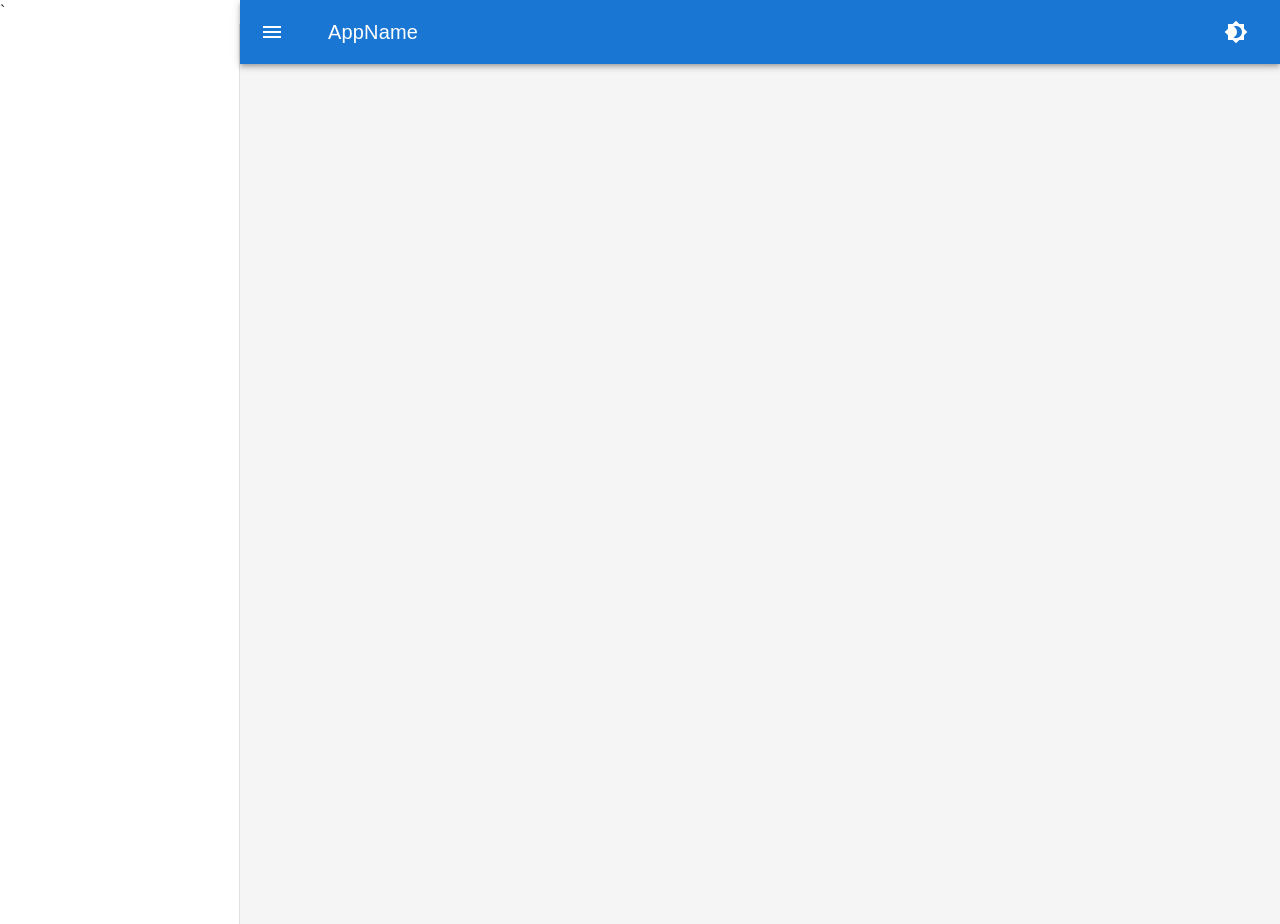
<file: index.html>
<!doctype html>
<html lang="en">
  <head>
    <meta charset="UTF-8" />
    <link rel="icon" type="image/svg+xml" href="/vite.svg" />
    <meta name="viewport" content="width=device-width, initial-scale=1.0" />
    <title>AppName</title>`
    <script type="module" crossorigin src="/assets/index-yq22Tfun.js"></script>
    <link rel="stylesheet" crossorigin href="/assets/index-7r_zEehR.css">
  </head>
  <body>
    <div id="root"></div>
  </body>
</html>
</file>
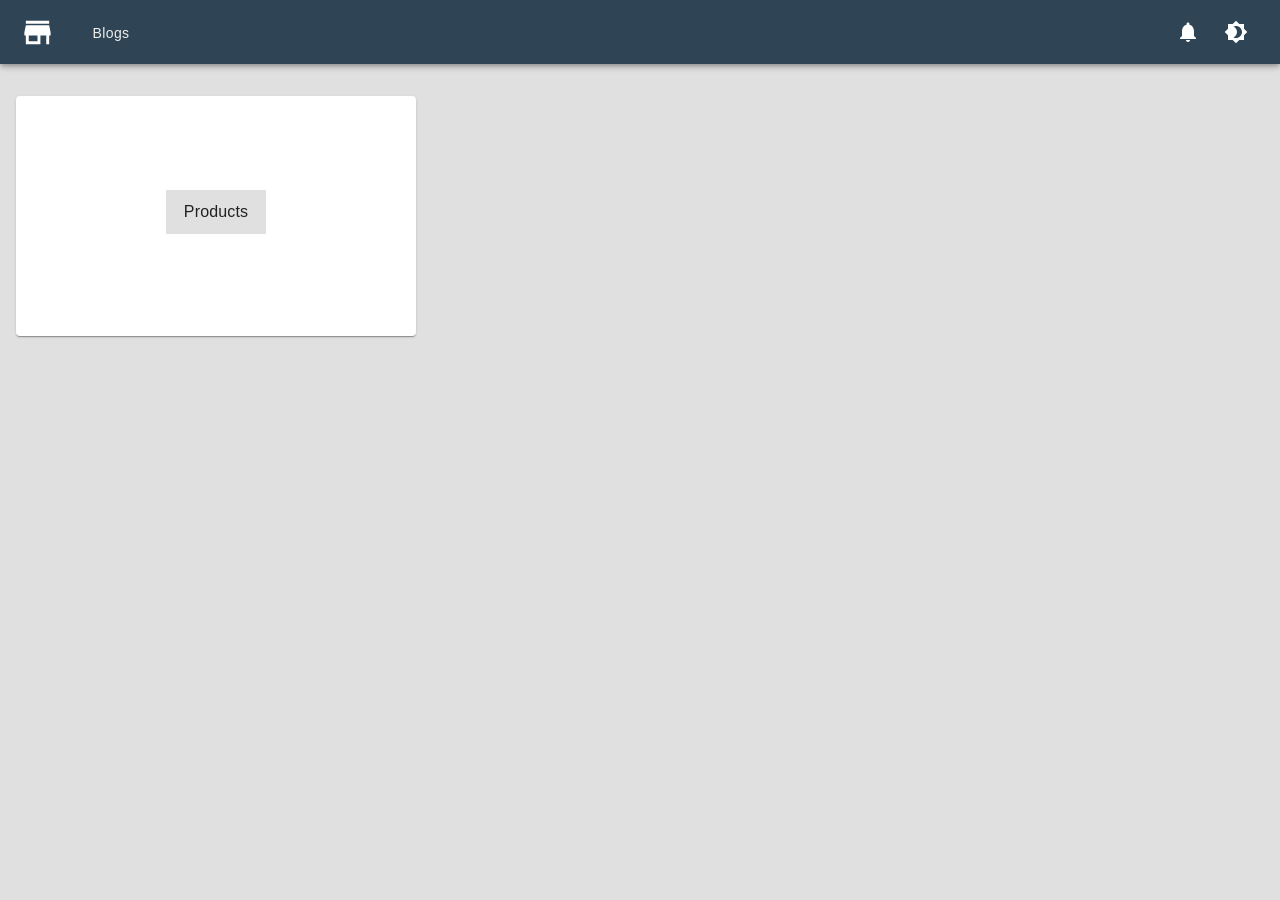
<file: blogs.html>
<!DOCTYPE html><html lang="en"><head><meta charSet="utf-8"/><title>Blogs</title><meta name="description" content="Generated by create next app"/><meta name="viewport" content="width=device-width, initial-scale=1"/><link rel="icon" href="/favicon.ico"/><meta name="next-head-count" content="5"/><style>
body{
display: block;
}
#globalLoader{
    position: fixed;
    z-index: 1700;
    top: 50%;
    left: 50%;
    transform: translate(-50%, -50%);
    background-color: #fff;
    display: flex;
    left: 0,
    right: 0;
    width: 100%;
    height: 100%;
    justify-content: center;
    align-items: center;
}
</style><link rel="preconnect" href="https://fonts.gstatic.com" crossorigin /><noscript data-n-css=""></noscript><script defer="" nomodule="" src="/_next/static/chunks/polyfills-78c92fac7aa8fdd8.js"></script><script src="/_next/static/chunks/webpack-c4acd79e87956a0e.js" defer=""></script><script src="/_next/static/chunks/framework-305cb810cde7afac.js" defer=""></script><script src="/_next/static/chunks/main-f21ffcaaeccf56c7.js" defer=""></script><script src="/_next/static/chunks/pages/_app-52d36d270c6d1651.js" defer=""></script><script src="/_next/static/chunks/734-041d8d401d6bed62.js" defer=""></script><script src="/_next/static/chunks/817-dc11a23a33139780.js" defer=""></script><script src="/_next/static/chunks/pages/blogs-8cb53a3d5d1cb9a6.js" defer=""></script><script src="/_next/static/PZVH2H4LfdlKvbFGDM7Et/_buildManifest.js" defer=""></script><script src="/_next/static/PZVH2H4LfdlKvbFGDM7Et/_ssgManifest.js" defer=""></script><style data-href="https://fonts.googleapis.com/icon?family=Material+Icons">@font-face{font-family:'Material Icons';font-style:normal;font-weight:400;src:url(https://fonts.gstatic.com/s/materialicons/v140/flUhRq6tzZclQEJ-Vdg-IuiaDsNa.woff) format('woff')}.material-icons{font-family:'Material Icons';font-weight:normal;font-style:normal;font-size:24px;line-height:1;letter-spacing:normal;text-transform:none;display:inline-block;white-space:nowrap;word-wrap:normal;direction:ltr;font-feature-settings:'liga'}@font-face{font-family:'Material Icons';font-style:normal;font-weight:400;src:url(https://fonts.gstatic.com/s/materialicons/v140/flUhRq6tzZclQEJ-Vdg-IuiaDsNcIhQ8tQ.woff2) format('woff2')}.material-icons{font-family:'Material Icons';font-weight:normal;font-style:normal;font-size:24px;line-height:1;letter-spacing:normal;text-transform:none;display:inline-block;white-space:nowrap;word-wrap:normal;direction:ltr;-webkit-font-feature-settings:'liga';-webkit-font-smoothing:antialiased}</style></head><body><div id="globalLoader"><div>Loading...</div></div><div id="__next"><div><style data-emotion="css-global o6gwfi">html{-webkit-font-smoothing:antialiased;-moz-osx-font-smoothing:grayscale;box-sizing:border-box;-webkit-text-size-adjust:100%;}*,*::before,*::after{box-sizing:inherit;}strong,b{font-weight:700;}body{margin:0;color:rgba(0, 0, 0, 0.87);font-family:"Roboto","Helvetica","Arial",sans-serif;font-weight:400;font-size:1rem;line-height:1.5;letter-spacing:0.00938em;background-color:#fff;}@media print{body{background-color:#fff;}}body::backdrop{background-color:#fff;}</style><style data-emotion="css o2g5ok">.css-o2g5ok{display:-webkit-box;display:-webkit-flex;display:-ms-flexbox;display:flex;-webkit-flex-direction:column;-ms-flex-direction:column;flex-direction:column;width:100%;box-sizing:border-box;-webkit-flex-shrink:0;-ms-flex-negative:0;flex-shrink:0;position:fixed;z-index:1100;top:0;left:auto;right:0;background-color:#2f4454;color:#fff;}@media print{.css-o2g5ok{position:absolute;}}</style><style data-emotion="css 100xfol">.css-100xfol{background-color:#fff;color:rgba(0, 0, 0, 0.87);-webkit-transition:box-shadow 300ms cubic-bezier(0.4, 0, 0.2, 1) 0ms;transition:box-shadow 300ms cubic-bezier(0.4, 0, 0.2, 1) 0ms;box-shadow:0px 2px 4px -1px rgba(0,0,0,0.2),0px 4px 5px 0px rgba(0,0,0,0.14),0px 1px 10px 0px rgba(0,0,0,0.12);display:-webkit-box;display:-webkit-flex;display:-ms-flexbox;display:flex;-webkit-flex-direction:column;-ms-flex-direction:column;flex-direction:column;width:100%;box-sizing:border-box;-webkit-flex-shrink:0;-ms-flex-negative:0;flex-shrink:0;position:fixed;z-index:1100;top:0;left:auto;right:0;background-color:#2f4454;color:#fff;}@media print{.css-100xfol{position:absolute;}}</style><header class="MuiPaper-root MuiPaper-elevation MuiPaper-elevation4 MuiAppBar-root MuiAppBar-colorPrimary MuiAppBar-positionFixed mui-fixed css-100xfol"><style data-emotion="css i6s8oy">.css-i6s8oy{position:relative;display:-webkit-box;display:-webkit-flex;display:-ms-flexbox;display:flex;-webkit-align-items:center;-webkit-box-align:center;-ms-flex-align:center;align-items:center;padding-left:16px;padding-right:16px;min-height:56px;}@media (min-width:600px){.css-i6s8oy{padding-left:24px;padding-right:24px;}}@media (min-width:0px){@media (orientation: landscape){.css-i6s8oy{min-height:48px;}}}@media (min-width:600px){.css-i6s8oy{min-height:64px;}}</style><div class="MuiToolbar-root MuiToolbar-gutters MuiToolbar-regular css-i6s8oy"><style data-emotion="css 147x205">.css-147x205{display:-webkit-box;display:-webkit-flex;display:-ms-flexbox;display:flex;width:100%;-webkit-box-pack:justify;-webkit-justify-content:space-between;justify-content:space-between;-webkit-align-items:center;-webkit-box-align:center;-ms-flex-align:center;align-items:center;}</style><div class="MuiBox-root css-147x205"><style data-emotion="css k008qs">.css-k008qs{display:-webkit-box;display:-webkit-flex;display:-ms-flexbox;display:flex;}</style><div class="MuiBox-root css-k008qs"><style data-emotion="css sfyx9i">.css-sfyx9i{text-align:center;-webkit-flex:0 0 auto;-ms-flex:0 0 auto;flex:0 0 auto;font-size:1.5rem;padding:8px;border-radius:50%;overflow:visible;color:rgba(0, 0, 0, 0.54);-webkit-transition:background-color 150ms cubic-bezier(0.4, 0, 0.2, 1) 0ms;transition:background-color 150ms cubic-bezier(0.4, 0, 0.2, 1) 0ms;margin-left:-12px;color:inherit;}.css-sfyx9i:hover{background-color:rgba(0, 0, 0, 0.04);}@media (hover: none){.css-sfyx9i:hover{background-color:transparent;}}.css-sfyx9i.Mui-disabled{background-color:transparent;color:rgba(0, 0, 0, 0.26);}</style><style data-emotion="css 1a1y772">.css-1a1y772{display:-webkit-inline-box;display:-webkit-inline-flex;display:-ms-inline-flexbox;display:inline-flex;-webkit-align-items:center;-webkit-box-align:center;-ms-flex-align:center;align-items:center;-webkit-box-pack:center;-ms-flex-pack:center;-webkit-justify-content:center;justify-content:center;position:relative;box-sizing:border-box;-webkit-tap-highlight-color:transparent;background-color:transparent;outline:0;border:0;margin:0;border-radius:0;padding:0;cursor:pointer;-webkit-user-select:none;-moz-user-select:none;-ms-user-select:none;user-select:none;vertical-align:middle;-moz-appearance:none;-webkit-appearance:none;-webkit-text-decoration:none;text-decoration:none;color:inherit;text-align:center;-webkit-flex:0 0 auto;-ms-flex:0 0 auto;flex:0 0 auto;font-size:1.5rem;padding:8px;border-radius:50%;overflow:visible;color:rgba(0, 0, 0, 0.54);-webkit-transition:background-color 150ms cubic-bezier(0.4, 0, 0.2, 1) 0ms;transition:background-color 150ms cubic-bezier(0.4, 0, 0.2, 1) 0ms;margin-left:-12px;color:inherit;}.css-1a1y772::-moz-focus-inner{border-style:none;}.css-1a1y772.Mui-disabled{pointer-events:none;cursor:default;}@media print{.css-1a1y772{-webkit-print-color-adjust:exact;color-adjust:exact;}}.css-1a1y772:hover{background-color:rgba(0, 0, 0, 0.04);}@media (hover: none){.css-1a1y772:hover{background-color:transparent;}}.css-1a1y772.Mui-disabled{background-color:transparent;color:rgba(0, 0, 0, 0.26);}</style><button class="MuiButtonBase-root MuiIconButton-root MuiIconButton-colorInherit MuiIconButton-edgeStart MuiIconButton-sizeMedium css-1a1y772" tabindex="0" type="button"><style data-emotion="css 6flbmm">.css-6flbmm{-webkit-user-select:none;-moz-user-select:none;-ms-user-select:none;user-select:none;width:1em;height:1em;display:inline-block;fill:currentColor;-webkit-flex-shrink:0;-ms-flex-negative:0;flex-shrink:0;-webkit-transition:fill 200ms cubic-bezier(0.4, 0, 0.2, 1) 0ms;transition:fill 200ms cubic-bezier(0.4, 0, 0.2, 1) 0ms;font-size:2.1875rem;}</style><svg class="MuiSvgIcon-root MuiSvgIcon-fontSizeLarge css-6flbmm" focusable="false" aria-hidden="true" viewBox="0 0 24 24" data-testid="StoreIcon"><path d="M20 4H4v2h16V4zm1 10v-2l-1-5H4l-1 5v2h1v6h10v-6h4v6h2v-6h1zm-9 4H6v-4h6v4z"></path></svg></button><style data-emotion="css d0uhtl">.css-d0uhtl{margin-left:16px;}</style><div class="MuiBox-root css-d0uhtl"><style data-emotion="css 1jatobk">.css-1jatobk{font-family:"Roboto","Helvetica","Arial",sans-serif;font-weight:500;font-size:0.875rem;line-height:1.75;letter-spacing:0.02857em;text-transform:uppercase;min-width:64px;padding:6px 8px;border-radius:4px;-webkit-transition:background-color 250ms cubic-bezier(0.4, 0, 0.2, 1) 0ms,box-shadow 250ms cubic-bezier(0.4, 0, 0.2, 1) 0ms,border-color 250ms cubic-bezier(0.4, 0, 0.2, 1) 0ms,color 250ms cubic-bezier(0.4, 0, 0.2, 1) 0ms;transition:background-color 250ms cubic-bezier(0.4, 0, 0.2, 1) 0ms,box-shadow 250ms cubic-bezier(0.4, 0, 0.2, 1) 0ms,border-color 250ms cubic-bezier(0.4, 0, 0.2, 1) 0ms,color 250ms cubic-bezier(0.4, 0, 0.2, 1) 0ms;color:#2f4454;margin-top:8px;text-transform:none;color:#eeeeee;}.css-1jatobk:hover{-webkit-text-decoration:none;text-decoration:none;background-color:rgba(47, 68, 84, 0.04);}@media (hover: none){.css-1jatobk:hover{background-color:transparent;}}.css-1jatobk.Mui-disabled{color:rgba(0, 0, 0, 0.26);}</style><style data-emotion="css 1oltk01">.css-1oltk01{display:-webkit-inline-box;display:-webkit-inline-flex;display:-ms-inline-flexbox;display:inline-flex;-webkit-align-items:center;-webkit-box-align:center;-ms-flex-align:center;align-items:center;-webkit-box-pack:center;-ms-flex-pack:center;-webkit-justify-content:center;justify-content:center;position:relative;box-sizing:border-box;-webkit-tap-highlight-color:transparent;background-color:transparent;outline:0;border:0;margin:0;border-radius:0;padding:0;cursor:pointer;-webkit-user-select:none;-moz-user-select:none;-ms-user-select:none;user-select:none;vertical-align:middle;-moz-appearance:none;-webkit-appearance:none;-webkit-text-decoration:none;text-decoration:none;color:inherit;font-family:"Roboto","Helvetica","Arial",sans-serif;font-weight:500;font-size:0.875rem;line-height:1.75;letter-spacing:0.02857em;text-transform:uppercase;min-width:64px;padding:6px 8px;border-radius:4px;-webkit-transition:background-color 250ms cubic-bezier(0.4, 0, 0.2, 1) 0ms,box-shadow 250ms cubic-bezier(0.4, 0, 0.2, 1) 0ms,border-color 250ms cubic-bezier(0.4, 0, 0.2, 1) 0ms,color 250ms cubic-bezier(0.4, 0, 0.2, 1) 0ms;transition:background-color 250ms cubic-bezier(0.4, 0, 0.2, 1) 0ms,box-shadow 250ms cubic-bezier(0.4, 0, 0.2, 1) 0ms,border-color 250ms cubic-bezier(0.4, 0, 0.2, 1) 0ms,color 250ms cubic-bezier(0.4, 0, 0.2, 1) 0ms;color:#2f4454;margin-top:8px;text-transform:none;color:#eeeeee;}.css-1oltk01::-moz-focus-inner{border-style:none;}.css-1oltk01.Mui-disabled{pointer-events:none;cursor:default;}@media print{.css-1oltk01{-webkit-print-color-adjust:exact;color-adjust:exact;}}.css-1oltk01:hover{-webkit-text-decoration:none;text-decoration:none;background-color:rgba(47, 68, 84, 0.04);}@media (hover: none){.css-1oltk01:hover{background-color:transparent;}}.css-1oltk01.Mui-disabled{color:rgba(0, 0, 0, 0.26);}</style><button class="MuiButtonBase-root MuiButton-root MuiButton-text MuiButton-textPrimary MuiButton-sizeMedium MuiButton-textSizeMedium MuiButton-root MuiButton-text MuiButton-textPrimary MuiButton-sizeMedium MuiButton-textSizeMedium css-1oltk01" tabindex="0" type="button">Blogs</button></div></div><div class="MuiBox-root css-0"><style data-emotion="css s0h87z">.css-s0h87z{text-align:center;-webkit-flex:0 0 auto;-ms-flex:0 0 auto;flex:0 0 auto;font-size:1.5rem;padding:8px;border-radius:50%;overflow:visible;color:rgba(0, 0, 0, 0.54);-webkit-transition:background-color 150ms cubic-bezier(0.4, 0, 0.2, 1) 0ms;transition:background-color 150ms cubic-bezier(0.4, 0, 0.2, 1) 0ms;color:inherit;}.css-s0h87z:hover{background-color:rgba(0, 0, 0, 0.04);}@media (hover: none){.css-s0h87z:hover{background-color:transparent;}}.css-s0h87z.Mui-disabled{background-color:transparent;color:rgba(0, 0, 0, 0.26);}</style><style data-emotion="css 1deacqj">.css-1deacqj{display:-webkit-inline-box;display:-webkit-inline-flex;display:-ms-inline-flexbox;display:inline-flex;-webkit-align-items:center;-webkit-box-align:center;-ms-flex-align:center;align-items:center;-webkit-box-pack:center;-ms-flex-pack:center;-webkit-justify-content:center;justify-content:center;position:relative;box-sizing:border-box;-webkit-tap-highlight-color:transparent;background-color:transparent;outline:0;border:0;margin:0;border-radius:0;padding:0;cursor:pointer;-webkit-user-select:none;-moz-user-select:none;-ms-user-select:none;user-select:none;vertical-align:middle;-moz-appearance:none;-webkit-appearance:none;-webkit-text-decoration:none;text-decoration:none;color:inherit;text-align:center;-webkit-flex:0 0 auto;-ms-flex:0 0 auto;flex:0 0 auto;font-size:1.5rem;padding:8px;border-radius:50%;overflow:visible;color:rgba(0, 0, 0, 0.54);-webkit-transition:background-color 150ms cubic-bezier(0.4, 0, 0.2, 1) 0ms;transition:background-color 150ms cubic-bezier(0.4, 0, 0.2, 1) 0ms;color:inherit;}.css-1deacqj::-moz-focus-inner{border-style:none;}.css-1deacqj.Mui-disabled{pointer-events:none;cursor:default;}@media print{.css-1deacqj{-webkit-print-color-adjust:exact;color-adjust:exact;}}.css-1deacqj:hover{background-color:rgba(0, 0, 0, 0.04);}@media (hover: none){.css-1deacqj:hover{background-color:transparent;}}.css-1deacqj.Mui-disabled{background-color:transparent;color:rgba(0, 0, 0, 0.26);}</style><button class="MuiButtonBase-root MuiIconButton-root MuiIconButton-colorInherit MuiIconButton-sizeMedium css-1deacqj" tabindex="0" type="button"><style data-emotion="css 1rzb3uu">.css-1rzb3uu{position:relative;display:-webkit-inline-box;display:-webkit-inline-flex;display:-ms-inline-flexbox;display:inline-flex;vertical-align:middle;-webkit-flex-shrink:0;-ms-flex-negative:0;flex-shrink:0;}</style><span class="MuiBadge-root css-1rzb3uu"><style data-emotion="css vubbuv">.css-vubbuv{-webkit-user-select:none;-moz-user-select:none;-ms-user-select:none;user-select:none;width:1em;height:1em;display:inline-block;fill:currentColor;-webkit-flex-shrink:0;-ms-flex-negative:0;flex-shrink:0;-webkit-transition:fill 200ms cubic-bezier(0.4, 0, 0.2, 1) 0ms;transition:fill 200ms cubic-bezier(0.4, 0, 0.2, 1) 0ms;font-size:1.5rem;}</style><svg class="MuiSvgIcon-root MuiSvgIcon-fontSizeMedium css-vubbuv" focusable="false" aria-hidden="true" viewBox="0 0 24 24" data-testid="NotificationsIcon"><path d="M12 22c1.1 0 2-.9 2-2h-4c0 1.1.89 2 2 2zm6-6v-5c0-3.07-1.64-5.64-4.5-6.32V4c0-.83-.67-1.5-1.5-1.5s-1.5.67-1.5 1.5v.68C7.63 5.36 6 7.92 6 11v5l-2 2v1h16v-1l-2-2z"></path></svg><style data-emotion="css 1aociv6">.css-1aociv6{display:-webkit-box;display:-webkit-flex;display:-ms-flexbox;display:flex;-webkit-flex-direction:row;-ms-flex-direction:row;flex-direction:row;-webkit-box-flex-wrap:wrap;-webkit-flex-wrap:wrap;-ms-flex-wrap:wrap;flex-wrap:wrap;-webkit-box-pack:center;-ms-flex-pack:center;-webkit-justify-content:center;justify-content:center;-webkit-align-content:center;-ms-flex-line-pack:center;align-content:center;-webkit-align-items:center;-webkit-box-align:center;-ms-flex-align:center;align-items:center;position:absolute;box-sizing:border-box;font-family:"Roboto","Helvetica","Arial",sans-serif;font-weight:500;font-size:0.75rem;min-width:20px;line-height:1;padding:0 6px;height:20px;border-radius:10px;z-index:1;-webkit-transition:-webkit-transform 195ms cubic-bezier(0.4, 0, 0.2, 1) 0ms;transition:transform 195ms cubic-bezier(0.4, 0, 0.2, 1) 0ms;background-color:#A3B4A2;color:rgba(0, 0, 0, 0.87);top:0;right:0;-webkit-transform:scale(1) translate(50%, -50%);-moz-transform:scale(1) translate(50%, -50%);-ms-transform:scale(1) translate(50%, -50%);transform:scale(1) translate(50%, -50%);transform-origin:100% 0%;}.css-1aociv6.MuiBadge-invisible{-webkit-transform:scale(0) translate(50%, -50%);-moz-transform:scale(0) translate(50%, -50%);-ms-transform:scale(0) translate(50%, -50%);transform:scale(0) translate(50%, -50%);}</style><span class="MuiBadge-badge MuiBadge-standard MuiBadge-invisible MuiBadge-anchorOriginTopRight MuiBadge-anchorOriginTopRightRectangular MuiBadge-overlapRectangular MuiBadge-colorSecondary css-1aociv6"></span></span></button><style data-emotion="css 1nfgmve">.css-1nfgmve{text-align:center;-webkit-flex:0 0 auto;-ms-flex:0 0 auto;flex:0 0 auto;font-size:1.5rem;padding:8px;border-radius:50%;overflow:visible;color:rgba(0, 0, 0, 0.54);-webkit-transition:background-color 150ms cubic-bezier(0.4, 0, 0.2, 1) 0ms;transition:background-color 150ms cubic-bezier(0.4, 0, 0.2, 1) 0ms;color:inherit;margin-left:8px;}.css-1nfgmve:hover{background-color:rgba(0, 0, 0, 0.04);}@media (hover: none){.css-1nfgmve:hover{background-color:transparent;}}.css-1nfgmve.Mui-disabled{background-color:transparent;color:rgba(0, 0, 0, 0.26);}</style><style data-emotion="css dk8gmz">.css-dk8gmz{display:-webkit-inline-box;display:-webkit-inline-flex;display:-ms-inline-flexbox;display:inline-flex;-webkit-align-items:center;-webkit-box-align:center;-ms-flex-align:center;align-items:center;-webkit-box-pack:center;-ms-flex-pack:center;-webkit-justify-content:center;justify-content:center;position:relative;box-sizing:border-box;-webkit-tap-highlight-color:transparent;background-color:transparent;outline:0;border:0;margin:0;border-radius:0;padding:0;cursor:pointer;-webkit-user-select:none;-moz-user-select:none;-ms-user-select:none;user-select:none;vertical-align:middle;-moz-appearance:none;-webkit-appearance:none;-webkit-text-decoration:none;text-decoration:none;color:inherit;text-align:center;-webkit-flex:0 0 auto;-ms-flex:0 0 auto;flex:0 0 auto;font-size:1.5rem;padding:8px;border-radius:50%;overflow:visible;color:rgba(0, 0, 0, 0.54);-webkit-transition:background-color 150ms cubic-bezier(0.4, 0, 0.2, 1) 0ms;transition:background-color 150ms cubic-bezier(0.4, 0, 0.2, 1) 0ms;color:inherit;margin-left:8px;}.css-dk8gmz::-moz-focus-inner{border-style:none;}.css-dk8gmz.Mui-disabled{pointer-events:none;cursor:default;}@media print{.css-dk8gmz{-webkit-print-color-adjust:exact;color-adjust:exact;}}.css-dk8gmz:hover{background-color:rgba(0, 0, 0, 0.04);}@media (hover: none){.css-dk8gmz:hover{background-color:transparent;}}.css-dk8gmz.Mui-disabled{background-color:transparent;color:rgba(0, 0, 0, 0.26);}</style><button class="MuiButtonBase-root MuiIconButton-root MuiIconButton-colorInherit MuiIconButton-sizeMedium css-dk8gmz" tabindex="0" type="button"><svg class="MuiSvgIcon-root MuiSvgIcon-fontSizeMedium css-vubbuv" focusable="false" aria-hidden="true" viewBox="0 0 24 24" data-testid="Brightness4Icon"><path d="M20 8.69V4h-4.69L12 .69 8.69 4H4v4.69L.69 12 4 15.31V20h4.69L12 23.31 15.31 20H20v-4.69L23.31 12 20 8.69zM12 18c-.89 0-1.74-.2-2.5-.55C11.56 16.5 13 14.42 13 12s-1.44-4.5-3.5-5.45C10.26 6.2 11.11 6 12 6c3.31 0 6 2.69 6 6s-2.69 6-6 6z"></path></svg></button></div></div></div></header><main><style data-emotion="css k008qs">.css-k008qs{display:-webkit-box;display:-webkit-flex;display:-ms-flexbox;display:flex;}</style><div class="MuiBox-root css-k008qs"><style data-emotion="css iuzlk1">.css-iuzlk1{background-color:#e0e0e0;width:100%;min-height:100vh;}</style><div class="MuiBox-root css-iuzlk1"><style data-emotion="css i6s8oy">.css-i6s8oy{position:relative;display:-webkit-box;display:-webkit-flex;display:-ms-flexbox;display:flex;-webkit-align-items:center;-webkit-box-align:center;-ms-flex-align:center;align-items:center;padding-left:16px;padding-right:16px;min-height:56px;}@media (min-width:600px){.css-i6s8oy{padding-left:24px;padding-right:24px;}}@media (min-width:0px){@media (orientation: landscape){.css-i6s8oy{min-height:48px;}}}@media (min-width:600px){.css-i6s8oy{min-height:64px;}}</style><div class="MuiToolbar-root MuiToolbar-gutters MuiToolbar-regular css-i6s8oy"></div><style data-emotion="css 1c5ij41">.css-1c5ij41{margin:16px;}</style><div class="MuiBox-root css-1c5ij41"><style data-emotion="css m4d2dy">.css-m4d2dy{box-sizing:border-box;display:-webkit-box;display:-webkit-flex;display:-ms-flexbox;display:flex;-webkit-box-flex-wrap:wrap;-webkit-flex-wrap:wrap;-ms-flex-wrap:wrap;flex-wrap:wrap;width:100%;-webkit-flex-direction:row;-ms-flex-direction:row;flex-direction:row;}@media (min-width:600px){.css-m4d2dy{margin-top:-16px;}.css-m4d2dy>.MuiGrid-item{padding-top:16px;}}@media (min-width:900px){.css-m4d2dy{margin-top:-24px;}.css-m4d2dy>.MuiGrid-item{padding-top:24px;}}@media (min-width:1536px){.css-m4d2dy{margin-top:-16px;}.css-m4d2dy>.MuiGrid-item{padding-top:16px;}}@media (min-width:600px){.css-m4d2dy{width:calc(100% + 16px);margin-left:-16px;}.css-m4d2dy>.MuiGrid-item{padding-left:16px;}}@media (min-width:900px){.css-m4d2dy{width:calc(100% + 24px);margin-left:-24px;}.css-m4d2dy>.MuiGrid-item{padding-left:24px;}}@media (min-width:1536px){.css-m4d2dy{width:calc(100% + 16px);margin-left:-16px;}.css-m4d2dy>.MuiGrid-item{padding-left:16px;}}@media (min-width:0px){.css-m4d2dy{display:-webkit-box;display:-webkit-flex;display:-ms-flexbox;display:flex;}}@media (min-width:600px){.css-m4d2dy{display:-webkit-box;display:-webkit-flex;display:-ms-flexbox;display:flex;}}</style><div class="MuiGrid-root MuiGrid-container MuiGrid-spacing-sm-2 MuiGrid-spacing-md-3 MuiGrid-spacing-xl-2 css-m4d2dy"><style data-emotion="css 1w92nv3">.css-1w92nv3{box-sizing:border-box;margin:0;-webkit-flex-direction:row;-ms-flex-direction:row;flex-direction:row;margin-top:16px;}@media (min-width:600px){.css-1w92nv3{-webkit-flex-basis:50%;-ms-flex-preferred-size:50%;flex-basis:50%;-webkit-box-flex:0;-webkit-flex-grow:0;-ms-flex-positive:0;flex-grow:0;max-width:50%;}}@media (min-width:900px){.css-1w92nv3{-webkit-flex-basis:33.333333%;-ms-flex-preferred-size:33.333333%;flex-basis:33.333333%;-webkit-box-flex:0;-webkit-flex-grow:0;-ms-flex-positive:0;flex-grow:0;max-width:33.333333%;}}@media (min-width:1536px){.css-1w92nv3{-webkit-flex-basis:16.666667%;-ms-flex-preferred-size:16.666667%;flex-basis:16.666667%;-webkit-box-flex:0;-webkit-flex-grow:0;-ms-flex-positive:0;flex-grow:0;max-width:16.666667%;}}</style><div class="MuiGrid-root MuiGrid-item MuiGrid-grid-sm-6 MuiGrid-grid-md-4 MuiGrid-grid-xl-2 css-1w92nv3"><style data-emotion="css i6bazn">.css-i6bazn{overflow:hidden;}</style><style data-emotion="css s18byi">.css-s18byi{background-color:#fff;color:rgba(0, 0, 0, 0.87);-webkit-transition:box-shadow 300ms cubic-bezier(0.4, 0, 0.2, 1) 0ms;transition:box-shadow 300ms cubic-bezier(0.4, 0, 0.2, 1) 0ms;border-radius:4px;box-shadow:0px 2px 1px -1px rgba(0,0,0,0.2),0px 1px 1px 0px rgba(0,0,0,0.14),0px 1px 3px 0px rgba(0,0,0,0.12);overflow:hidden;}</style><div class="MuiPaper-root MuiPaper-elevation MuiPaper-rounded MuiPaper-elevation1 MuiCard-root css-s18byi"><style data-emotion="css 14dya8t">.css-14dya8t{padding:16px;min-height:180px;}.css-14dya8t:last-child{padding-bottom:24px;}</style><div class="MuiCardContent-root css-14dya8t"><style data-emotion="css jdn6b5">.css-jdn6b5{min-width:300px;display:-webkit-box;display:-webkit-flex;display:-ms-flexbox;display:flex;-webkit-box-pack:center;-ms-flex-pack:center;-webkit-justify-content:center;justify-content:center;-webkit-align-items:center;-webkit-box-align:center;-ms-flex-align:center;align-items:center;min-height:200px;}</style><div class="MuiBox-root css-jdn6b5"><a style="background-color:#e0e0e0;color:#212121;cursor:pointer;padding:10px;width:100px;text-align:center;text-decoration:none" href="/blogs/products">Products</a></div></div></div></div></div></div></div></div></main></div></div><script id="__NEXT_DATA__" type="application/json">{"props":{"pageProps":{}},"page":"/blogs","query":{},"buildId":"PZVH2H4LfdlKvbFGDM7Et","nextExport":true,"autoExport":true,"isFallback":false,"scriptLoader":[]}</script></body></html>
</file>
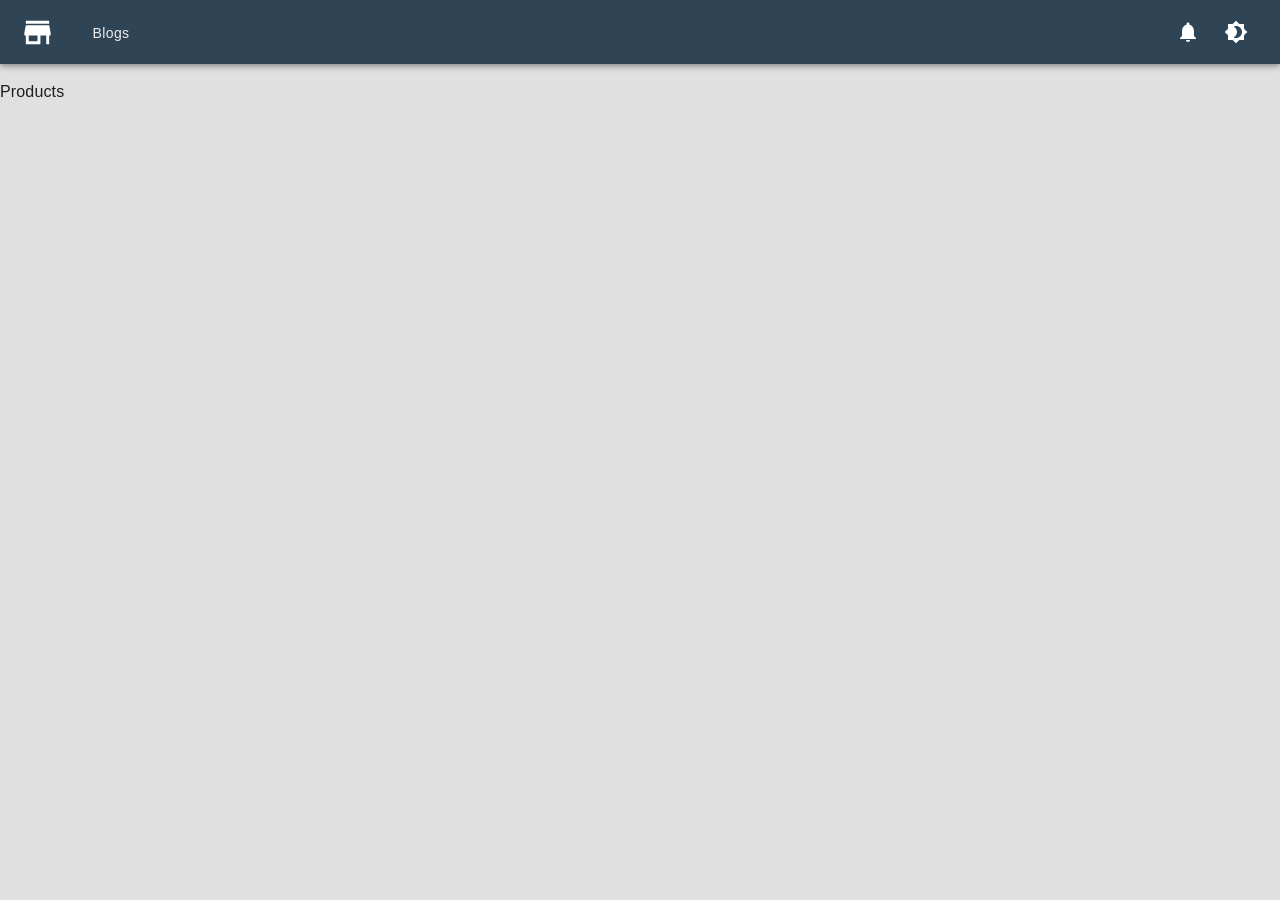
<file: blogs/products.html>
<!DOCTYPE html><html lang="en"><head><meta charSet="utf-8"/><title>Products</title><meta name="description" content="Generated by create next app"/><meta name="viewport" content="width=device-width, initial-scale=1"/><link rel="icon" href="/favicon.ico"/><meta name="next-head-count" content="5"/><style>
body{
display: block;
}
#globalLoader{
    position: fixed;
    z-index: 1700;
    top: 50%;
    left: 50%;
    transform: translate(-50%, -50%);
    background-color: #fff;
    display: flex;
    left: 0,
    right: 0;
    width: 100%;
    height: 100%;
    justify-content: center;
    align-items: center;
}
</style><link rel="preconnect" href="https://fonts.gstatic.com" crossorigin /><noscript data-n-css=""></noscript><script defer="" nomodule="" src="/_next/static/chunks/polyfills-78c92fac7aa8fdd8.js"></script><script src="/_next/static/chunks/webpack-c4acd79e87956a0e.js" defer=""></script><script src="/_next/static/chunks/framework-305cb810cde7afac.js" defer=""></script><script src="/_next/static/chunks/main-f21ffcaaeccf56c7.js" defer=""></script><script src="/_next/static/chunks/pages/_app-52d36d270c6d1651.js" defer=""></script><script src="/_next/static/chunks/734-041d8d401d6bed62.js" defer=""></script><script src="/_next/static/chunks/pages/blogs/products-1a70632e1a4fa838.js" defer=""></script><script src="/_next/static/PZVH2H4LfdlKvbFGDM7Et/_buildManifest.js" defer=""></script><script src="/_next/static/PZVH2H4LfdlKvbFGDM7Et/_ssgManifest.js" defer=""></script><style data-href="https://fonts.googleapis.com/icon?family=Material+Icons">@font-face{font-family:'Material Icons';font-style:normal;font-weight:400;src:url(https://fonts.gstatic.com/s/materialicons/v140/flUhRq6tzZclQEJ-Vdg-IuiaDsNa.woff) format('woff')}.material-icons{font-family:'Material Icons';font-weight:normal;font-style:normal;font-size:24px;line-height:1;letter-spacing:normal;text-transform:none;display:inline-block;white-space:nowrap;word-wrap:normal;direction:ltr;font-feature-settings:'liga'}@font-face{font-family:'Material Icons';font-style:normal;font-weight:400;src:url(https://fonts.gstatic.com/s/materialicons/v140/flUhRq6tzZclQEJ-Vdg-IuiaDsNcIhQ8tQ.woff2) format('woff2')}.material-icons{font-family:'Material Icons';font-weight:normal;font-style:normal;font-size:24px;line-height:1;letter-spacing:normal;text-transform:none;display:inline-block;white-space:nowrap;word-wrap:normal;direction:ltr;-webkit-font-feature-settings:'liga';-webkit-font-smoothing:antialiased}</style></head><body><div id="globalLoader"><div>Loading...</div></div><div id="__next"><div><style data-emotion="css-global o6gwfi">html{-webkit-font-smoothing:antialiased;-moz-osx-font-smoothing:grayscale;box-sizing:border-box;-webkit-text-size-adjust:100%;}*,*::before,*::after{box-sizing:inherit;}strong,b{font-weight:700;}body{margin:0;color:rgba(0, 0, 0, 0.87);font-family:"Roboto","Helvetica","Arial",sans-serif;font-weight:400;font-size:1rem;line-height:1.5;letter-spacing:0.00938em;background-color:#fff;}@media print{body{background-color:#fff;}}body::backdrop{background-color:#fff;}</style><style data-emotion="css o2g5ok">.css-o2g5ok{display:-webkit-box;display:-webkit-flex;display:-ms-flexbox;display:flex;-webkit-flex-direction:column;-ms-flex-direction:column;flex-direction:column;width:100%;box-sizing:border-box;-webkit-flex-shrink:0;-ms-flex-negative:0;flex-shrink:0;position:fixed;z-index:1100;top:0;left:auto;right:0;background-color:#2f4454;color:#fff;}@media print{.css-o2g5ok{position:absolute;}}</style><style data-emotion="css 100xfol">.css-100xfol{background-color:#fff;color:rgba(0, 0, 0, 0.87);-webkit-transition:box-shadow 300ms cubic-bezier(0.4, 0, 0.2, 1) 0ms;transition:box-shadow 300ms cubic-bezier(0.4, 0, 0.2, 1) 0ms;box-shadow:0px 2px 4px -1px rgba(0,0,0,0.2),0px 4px 5px 0px rgba(0,0,0,0.14),0px 1px 10px 0px rgba(0,0,0,0.12);display:-webkit-box;display:-webkit-flex;display:-ms-flexbox;display:flex;-webkit-flex-direction:column;-ms-flex-direction:column;flex-direction:column;width:100%;box-sizing:border-box;-webkit-flex-shrink:0;-ms-flex-negative:0;flex-shrink:0;position:fixed;z-index:1100;top:0;left:auto;right:0;background-color:#2f4454;color:#fff;}@media print{.css-100xfol{position:absolute;}}</style><header class="MuiPaper-root MuiPaper-elevation MuiPaper-elevation4 MuiAppBar-root MuiAppBar-colorPrimary MuiAppBar-positionFixed mui-fixed css-100xfol"><style data-emotion="css i6s8oy">.css-i6s8oy{position:relative;display:-webkit-box;display:-webkit-flex;display:-ms-flexbox;display:flex;-webkit-align-items:center;-webkit-box-align:center;-ms-flex-align:center;align-items:center;padding-left:16px;padding-right:16px;min-height:56px;}@media (min-width:600px){.css-i6s8oy{padding-left:24px;padding-right:24px;}}@media (min-width:0px){@media (orientation: landscape){.css-i6s8oy{min-height:48px;}}}@media (min-width:600px){.css-i6s8oy{min-height:64px;}}</style><div class="MuiToolbar-root MuiToolbar-gutters MuiToolbar-regular css-i6s8oy"><style data-emotion="css 147x205">.css-147x205{display:-webkit-box;display:-webkit-flex;display:-ms-flexbox;display:flex;width:100%;-webkit-box-pack:justify;-webkit-justify-content:space-between;justify-content:space-between;-webkit-align-items:center;-webkit-box-align:center;-ms-flex-align:center;align-items:center;}</style><div class="MuiBox-root css-147x205"><style data-emotion="css k008qs">.css-k008qs{display:-webkit-box;display:-webkit-flex;display:-ms-flexbox;display:flex;}</style><div class="MuiBox-root css-k008qs"><style data-emotion="css sfyx9i">.css-sfyx9i{text-align:center;-webkit-flex:0 0 auto;-ms-flex:0 0 auto;flex:0 0 auto;font-size:1.5rem;padding:8px;border-radius:50%;overflow:visible;color:rgba(0, 0, 0, 0.54);-webkit-transition:background-color 150ms cubic-bezier(0.4, 0, 0.2, 1) 0ms;transition:background-color 150ms cubic-bezier(0.4, 0, 0.2, 1) 0ms;margin-left:-12px;color:inherit;}.css-sfyx9i:hover{background-color:rgba(0, 0, 0, 0.04);}@media (hover: none){.css-sfyx9i:hover{background-color:transparent;}}.css-sfyx9i.Mui-disabled{background-color:transparent;color:rgba(0, 0, 0, 0.26);}</style><style data-emotion="css 1a1y772">.css-1a1y772{display:-webkit-inline-box;display:-webkit-inline-flex;display:-ms-inline-flexbox;display:inline-flex;-webkit-align-items:center;-webkit-box-align:center;-ms-flex-align:center;align-items:center;-webkit-box-pack:center;-ms-flex-pack:center;-webkit-justify-content:center;justify-content:center;position:relative;box-sizing:border-box;-webkit-tap-highlight-color:transparent;background-color:transparent;outline:0;border:0;margin:0;border-radius:0;padding:0;cursor:pointer;-webkit-user-select:none;-moz-user-select:none;-ms-user-select:none;user-select:none;vertical-align:middle;-moz-appearance:none;-webkit-appearance:none;-webkit-text-decoration:none;text-decoration:none;color:inherit;text-align:center;-webkit-flex:0 0 auto;-ms-flex:0 0 auto;flex:0 0 auto;font-size:1.5rem;padding:8px;border-radius:50%;overflow:visible;color:rgba(0, 0, 0, 0.54);-webkit-transition:background-color 150ms cubic-bezier(0.4, 0, 0.2, 1) 0ms;transition:background-color 150ms cubic-bezier(0.4, 0, 0.2, 1) 0ms;margin-left:-12px;color:inherit;}.css-1a1y772::-moz-focus-inner{border-style:none;}.css-1a1y772.Mui-disabled{pointer-events:none;cursor:default;}@media print{.css-1a1y772{-webkit-print-color-adjust:exact;color-adjust:exact;}}.css-1a1y772:hover{background-color:rgba(0, 0, 0, 0.04);}@media (hover: none){.css-1a1y772:hover{background-color:transparent;}}.css-1a1y772.Mui-disabled{background-color:transparent;color:rgba(0, 0, 0, 0.26);}</style><button class="MuiButtonBase-root MuiIconButton-root MuiIconButton-colorInherit MuiIconButton-edgeStart MuiIconButton-sizeMedium css-1a1y772" tabindex="0" type="button"><style data-emotion="css 6flbmm">.css-6flbmm{-webkit-user-select:none;-moz-user-select:none;-ms-user-select:none;user-select:none;width:1em;height:1em;display:inline-block;fill:currentColor;-webkit-flex-shrink:0;-ms-flex-negative:0;flex-shrink:0;-webkit-transition:fill 200ms cubic-bezier(0.4, 0, 0.2, 1) 0ms;transition:fill 200ms cubic-bezier(0.4, 0, 0.2, 1) 0ms;font-size:2.1875rem;}</style><svg class="MuiSvgIcon-root MuiSvgIcon-fontSizeLarge css-6flbmm" focusable="false" aria-hidden="true" viewBox="0 0 24 24" data-testid="StoreIcon"><path d="M20 4H4v2h16V4zm1 10v-2l-1-5H4l-1 5v2h1v6h10v-6h4v6h2v-6h1zm-9 4H6v-4h6v4z"></path></svg></button><style data-emotion="css d0uhtl">.css-d0uhtl{margin-left:16px;}</style><div class="MuiBox-root css-d0uhtl"><style data-emotion="css 1jatobk">.css-1jatobk{font-family:"Roboto","Helvetica","Arial",sans-serif;font-weight:500;font-size:0.875rem;line-height:1.75;letter-spacing:0.02857em;text-transform:uppercase;min-width:64px;padding:6px 8px;border-radius:4px;-webkit-transition:background-color 250ms cubic-bezier(0.4, 0, 0.2, 1) 0ms,box-shadow 250ms cubic-bezier(0.4, 0, 0.2, 1) 0ms,border-color 250ms cubic-bezier(0.4, 0, 0.2, 1) 0ms,color 250ms cubic-bezier(0.4, 0, 0.2, 1) 0ms;transition:background-color 250ms cubic-bezier(0.4, 0, 0.2, 1) 0ms,box-shadow 250ms cubic-bezier(0.4, 0, 0.2, 1) 0ms,border-color 250ms cubic-bezier(0.4, 0, 0.2, 1) 0ms,color 250ms cubic-bezier(0.4, 0, 0.2, 1) 0ms;color:#2f4454;margin-top:8px;text-transform:none;color:#eeeeee;}.css-1jatobk:hover{-webkit-text-decoration:none;text-decoration:none;background-color:rgba(47, 68, 84, 0.04);}@media (hover: none){.css-1jatobk:hover{background-color:transparent;}}.css-1jatobk.Mui-disabled{color:rgba(0, 0, 0, 0.26);}</style><style data-emotion="css 1oltk01">.css-1oltk01{display:-webkit-inline-box;display:-webkit-inline-flex;display:-ms-inline-flexbox;display:inline-flex;-webkit-align-items:center;-webkit-box-align:center;-ms-flex-align:center;align-items:center;-webkit-box-pack:center;-ms-flex-pack:center;-webkit-justify-content:center;justify-content:center;position:relative;box-sizing:border-box;-webkit-tap-highlight-color:transparent;background-color:transparent;outline:0;border:0;margin:0;border-radius:0;padding:0;cursor:pointer;-webkit-user-select:none;-moz-user-select:none;-ms-user-select:none;user-select:none;vertical-align:middle;-moz-appearance:none;-webkit-appearance:none;-webkit-text-decoration:none;text-decoration:none;color:inherit;font-family:"Roboto","Helvetica","Arial",sans-serif;font-weight:500;font-size:0.875rem;line-height:1.75;letter-spacing:0.02857em;text-transform:uppercase;min-width:64px;padding:6px 8px;border-radius:4px;-webkit-transition:background-color 250ms cubic-bezier(0.4, 0, 0.2, 1) 0ms,box-shadow 250ms cubic-bezier(0.4, 0, 0.2, 1) 0ms,border-color 250ms cubic-bezier(0.4, 0, 0.2, 1) 0ms,color 250ms cubic-bezier(0.4, 0, 0.2, 1) 0ms;transition:background-color 250ms cubic-bezier(0.4, 0, 0.2, 1) 0ms,box-shadow 250ms cubic-bezier(0.4, 0, 0.2, 1) 0ms,border-color 250ms cubic-bezier(0.4, 0, 0.2, 1) 0ms,color 250ms cubic-bezier(0.4, 0, 0.2, 1) 0ms;color:#2f4454;margin-top:8px;text-transform:none;color:#eeeeee;}.css-1oltk01::-moz-focus-inner{border-style:none;}.css-1oltk01.Mui-disabled{pointer-events:none;cursor:default;}@media print{.css-1oltk01{-webkit-print-color-adjust:exact;color-adjust:exact;}}.css-1oltk01:hover{-webkit-text-decoration:none;text-decoration:none;background-color:rgba(47, 68, 84, 0.04);}@media (hover: none){.css-1oltk01:hover{background-color:transparent;}}.css-1oltk01.Mui-disabled{color:rgba(0, 0, 0, 0.26);}</style><button class="MuiButtonBase-root MuiButton-root MuiButton-text MuiButton-textPrimary MuiButton-sizeMedium MuiButton-textSizeMedium MuiButton-root MuiButton-text MuiButton-textPrimary MuiButton-sizeMedium MuiButton-textSizeMedium css-1oltk01" tabindex="0" type="button">Blogs</button></div></div><div class="MuiBox-root css-0"><style data-emotion="css s0h87z">.css-s0h87z{text-align:center;-webkit-flex:0 0 auto;-ms-flex:0 0 auto;flex:0 0 auto;font-size:1.5rem;padding:8px;border-radius:50%;overflow:visible;color:rgba(0, 0, 0, 0.54);-webkit-transition:background-color 150ms cubic-bezier(0.4, 0, 0.2, 1) 0ms;transition:background-color 150ms cubic-bezier(0.4, 0, 0.2, 1) 0ms;color:inherit;}.css-s0h87z:hover{background-color:rgba(0, 0, 0, 0.04);}@media (hover: none){.css-s0h87z:hover{background-color:transparent;}}.css-s0h87z.Mui-disabled{background-color:transparent;color:rgba(0, 0, 0, 0.26);}</style><style data-emotion="css 1deacqj">.css-1deacqj{display:-webkit-inline-box;display:-webkit-inline-flex;display:-ms-inline-flexbox;display:inline-flex;-webkit-align-items:center;-webkit-box-align:center;-ms-flex-align:center;align-items:center;-webkit-box-pack:center;-ms-flex-pack:center;-webkit-justify-content:center;justify-content:center;position:relative;box-sizing:border-box;-webkit-tap-highlight-color:transparent;background-color:transparent;outline:0;border:0;margin:0;border-radius:0;padding:0;cursor:pointer;-webkit-user-select:none;-moz-user-select:none;-ms-user-select:none;user-select:none;vertical-align:middle;-moz-appearance:none;-webkit-appearance:none;-webkit-text-decoration:none;text-decoration:none;color:inherit;text-align:center;-webkit-flex:0 0 auto;-ms-flex:0 0 auto;flex:0 0 auto;font-size:1.5rem;padding:8px;border-radius:50%;overflow:visible;color:rgba(0, 0, 0, 0.54);-webkit-transition:background-color 150ms cubic-bezier(0.4, 0, 0.2, 1) 0ms;transition:background-color 150ms cubic-bezier(0.4, 0, 0.2, 1) 0ms;color:inherit;}.css-1deacqj::-moz-focus-inner{border-style:none;}.css-1deacqj.Mui-disabled{pointer-events:none;cursor:default;}@media print{.css-1deacqj{-webkit-print-color-adjust:exact;color-adjust:exact;}}.css-1deacqj:hover{background-color:rgba(0, 0, 0, 0.04);}@media (hover: none){.css-1deacqj:hover{background-color:transparent;}}.css-1deacqj.Mui-disabled{background-color:transparent;color:rgba(0, 0, 0, 0.26);}</style><button class="MuiButtonBase-root MuiIconButton-root MuiIconButton-colorInherit MuiIconButton-sizeMedium css-1deacqj" tabindex="0" type="button"><style data-emotion="css 1rzb3uu">.css-1rzb3uu{position:relative;display:-webkit-inline-box;display:-webkit-inline-flex;display:-ms-inline-flexbox;display:inline-flex;vertical-align:middle;-webkit-flex-shrink:0;-ms-flex-negative:0;flex-shrink:0;}</style><span class="MuiBadge-root css-1rzb3uu"><style data-emotion="css vubbuv">.css-vubbuv{-webkit-user-select:none;-moz-user-select:none;-ms-user-select:none;user-select:none;width:1em;height:1em;display:inline-block;fill:currentColor;-webkit-flex-shrink:0;-ms-flex-negative:0;flex-shrink:0;-webkit-transition:fill 200ms cubic-bezier(0.4, 0, 0.2, 1) 0ms;transition:fill 200ms cubic-bezier(0.4, 0, 0.2, 1) 0ms;font-size:1.5rem;}</style><svg class="MuiSvgIcon-root MuiSvgIcon-fontSizeMedium css-vubbuv" focusable="false" aria-hidden="true" viewBox="0 0 24 24" data-testid="NotificationsIcon"><path d="M12 22c1.1 0 2-.9 2-2h-4c0 1.1.89 2 2 2zm6-6v-5c0-3.07-1.64-5.64-4.5-6.32V4c0-.83-.67-1.5-1.5-1.5s-1.5.67-1.5 1.5v.68C7.63 5.36 6 7.92 6 11v5l-2 2v1h16v-1l-2-2z"></path></svg><style data-emotion="css 1aociv6">.css-1aociv6{display:-webkit-box;display:-webkit-flex;display:-ms-flexbox;display:flex;-webkit-flex-direction:row;-ms-flex-direction:row;flex-direction:row;-webkit-box-flex-wrap:wrap;-webkit-flex-wrap:wrap;-ms-flex-wrap:wrap;flex-wrap:wrap;-webkit-box-pack:center;-ms-flex-pack:center;-webkit-justify-content:center;justify-content:center;-webkit-align-content:center;-ms-flex-line-pack:center;align-content:center;-webkit-align-items:center;-webkit-box-align:center;-ms-flex-align:center;align-items:center;position:absolute;box-sizing:border-box;font-family:"Roboto","Helvetica","Arial",sans-serif;font-weight:500;font-size:0.75rem;min-width:20px;line-height:1;padding:0 6px;height:20px;border-radius:10px;z-index:1;-webkit-transition:-webkit-transform 195ms cubic-bezier(0.4, 0, 0.2, 1) 0ms;transition:transform 195ms cubic-bezier(0.4, 0, 0.2, 1) 0ms;background-color:#A3B4A2;color:rgba(0, 0, 0, 0.87);top:0;right:0;-webkit-transform:scale(1) translate(50%, -50%);-moz-transform:scale(1) translate(50%, -50%);-ms-transform:scale(1) translate(50%, -50%);transform:scale(1) translate(50%, -50%);transform-origin:100% 0%;}.css-1aociv6.MuiBadge-invisible{-webkit-transform:scale(0) translate(50%, -50%);-moz-transform:scale(0) translate(50%, -50%);-ms-transform:scale(0) translate(50%, -50%);transform:scale(0) translate(50%, -50%);}</style><span class="MuiBadge-badge MuiBadge-standard MuiBadge-invisible MuiBadge-anchorOriginTopRight MuiBadge-anchorOriginTopRightRectangular MuiBadge-overlapRectangular MuiBadge-colorSecondary css-1aociv6"></span></span></button><style data-emotion="css 1nfgmve">.css-1nfgmve{text-align:center;-webkit-flex:0 0 auto;-ms-flex:0 0 auto;flex:0 0 auto;font-size:1.5rem;padding:8px;border-radius:50%;overflow:visible;color:rgba(0, 0, 0, 0.54);-webkit-transition:background-color 150ms cubic-bezier(0.4, 0, 0.2, 1) 0ms;transition:background-color 150ms cubic-bezier(0.4, 0, 0.2, 1) 0ms;color:inherit;margin-left:8px;}.css-1nfgmve:hover{background-color:rgba(0, 0, 0, 0.04);}@media (hover: none){.css-1nfgmve:hover{background-color:transparent;}}.css-1nfgmve.Mui-disabled{background-color:transparent;color:rgba(0, 0, 0, 0.26);}</style><style data-emotion="css dk8gmz">.css-dk8gmz{display:-webkit-inline-box;display:-webkit-inline-flex;display:-ms-inline-flexbox;display:inline-flex;-webkit-align-items:center;-webkit-box-align:center;-ms-flex-align:center;align-items:center;-webkit-box-pack:center;-ms-flex-pack:center;-webkit-justify-content:center;justify-content:center;position:relative;box-sizing:border-box;-webkit-tap-highlight-color:transparent;background-color:transparent;outline:0;border:0;margin:0;border-radius:0;padding:0;cursor:pointer;-webkit-user-select:none;-moz-user-select:none;-ms-user-select:none;user-select:none;vertical-align:middle;-moz-appearance:none;-webkit-appearance:none;-webkit-text-decoration:none;text-decoration:none;color:inherit;text-align:center;-webkit-flex:0 0 auto;-ms-flex:0 0 auto;flex:0 0 auto;font-size:1.5rem;padding:8px;border-radius:50%;overflow:visible;color:rgba(0, 0, 0, 0.54);-webkit-transition:background-color 150ms cubic-bezier(0.4, 0, 0.2, 1) 0ms;transition:background-color 150ms cubic-bezier(0.4, 0, 0.2, 1) 0ms;color:inherit;margin-left:8px;}.css-dk8gmz::-moz-focus-inner{border-style:none;}.css-dk8gmz.Mui-disabled{pointer-events:none;cursor:default;}@media print{.css-dk8gmz{-webkit-print-color-adjust:exact;color-adjust:exact;}}.css-dk8gmz:hover{background-color:rgba(0, 0, 0, 0.04);}@media (hover: none){.css-dk8gmz:hover{background-color:transparent;}}.css-dk8gmz.Mui-disabled{background-color:transparent;color:rgba(0, 0, 0, 0.26);}</style><button class="MuiButtonBase-root MuiIconButton-root MuiIconButton-colorInherit MuiIconButton-sizeMedium css-dk8gmz" tabindex="0" type="button"><svg class="MuiSvgIcon-root MuiSvgIcon-fontSizeMedium css-vubbuv" focusable="false" aria-hidden="true" viewBox="0 0 24 24" data-testid="Brightness4Icon"><path d="M20 8.69V4h-4.69L12 .69 8.69 4H4v4.69L.69 12 4 15.31V20h4.69L12 23.31 15.31 20H20v-4.69L23.31 12 20 8.69zM12 18c-.89 0-1.74-.2-2.5-.55C11.56 16.5 13 14.42 13 12s-1.44-4.5-3.5-5.45C10.26 6.2 11.11 6 12 6c3.31 0 6 2.69 6 6s-2.69 6-6 6z"></path></svg></button></div></div></div></header><main><style data-emotion="css k008qs">.css-k008qs{display:-webkit-box;display:-webkit-flex;display:-ms-flexbox;display:flex;}</style><div class="MuiBox-root css-k008qs"><style data-emotion="css iuzlk1">.css-iuzlk1{background-color:#e0e0e0;width:100%;min-height:100vh;}</style><div class="MuiBox-root css-iuzlk1"><style data-emotion="css i6s8oy">.css-i6s8oy{position:relative;display:-webkit-box;display:-webkit-flex;display:-ms-flexbox;display:flex;-webkit-align-items:center;-webkit-box-align:center;-ms-flex-align:center;align-items:center;padding-left:16px;padding-right:16px;min-height:56px;}@media (min-width:600px){.css-i6s8oy{padding-left:24px;padding-right:24px;}}@media (min-width:0px){@media (orientation: landscape){.css-i6s8oy{min-height:48px;}}}@media (min-width:600px){.css-i6s8oy{min-height:64px;}}</style><div class="MuiToolbar-root MuiToolbar-gutters MuiToolbar-regular css-i6s8oy"></div><p>Products</p></div></div></main></div></div><script id="__NEXT_DATA__" type="application/json">{"props":{"pageProps":{}},"page":"/blogs/products","query":{},"buildId":"PZVH2H4LfdlKvbFGDM7Et","nextExport":true,"autoExport":true,"isFallback":false,"scriptLoader":[]}</script></body></html>
</file>
<file: assets/index-7r_zEehR.css>
.card-hover:hover{box-shadow:#00000059 0 5px 15px}
</file>
